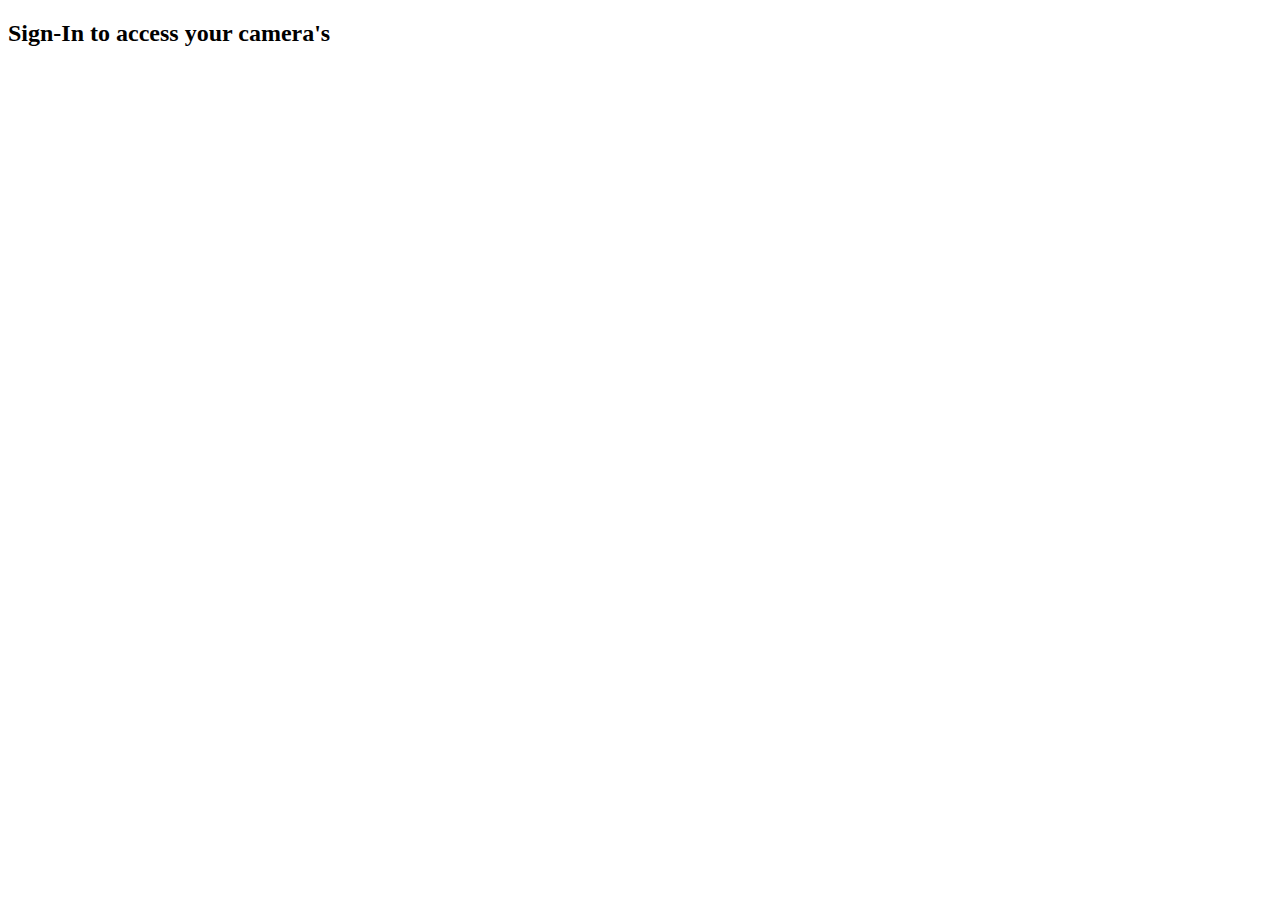
<file: index.html>
<!DOCTYPE html>
<html lang="en">

<head>
    <meta charset="UTF-8">
    <meta http-equiv="X-UA-Compatible" content="IE=edge">
    <meta name="viewport" content="width=device-width, initial-scale=1.0">
    <meta name="google-signin-client_id" content="913137047218-f9ibir4ft3sjb40g0d00rb8ta9ps6abo.apps.googleusercontent.com">
    <title>Sign In With Google</title>
    <link href="https://cdn.jsdelivr.net/npm/bootstrap@5.0.0/dist/css/bootstrap.min.css" rel="stylesheet"
        integrity="sha384-wEmeIV1mKuiNpC+IOBjI7aAzPcEZeedi5yW5f2yOq55WWLwNGmvvx4Um1vskeMj0" crossorigin="anonymous">
    <link rel="stylesheet" href="index.css">
</head>

<body>
    <h2 class="alert alert-success">Sign-In to access your camera's</h2>
    <div class="g-signin2" data-onsuccess="onSignIn"></div>

    <div class="data">
        <p>Name</p>
        <p id="name"></p>
        <p>Image</p>
        <img id="image" class="rounded-circle" width="100" height="100" />
        <p>Email</p>
        <p id="email"></p>
        <button type="button" class="btn btn-danger" onclick="signOut();">Sign Out</button>
    </div>

    <script src="index.js" async defer></script>
    <script src="https://apis.google.com/js/platform.js" async defer></script>
    <script src="https://cdn.jsdelivr.net/npm/bootstrap@5.0.0/dist/js/bootstrap.bundle.min.js"
        integrity="sha384-p34f1UUtsS3wqzfto5wAAmdvj+osOnFyQFpp4Ua3gs/ZVWx6oOypYoCJhGGScy+8"
        crossorigin="anonymous"></script>
    <script src="https://ajax.googleapis.com/ajax/libs/jquery/3.5.1/jquery.min.js"></script>
</body>

</html>
</file>
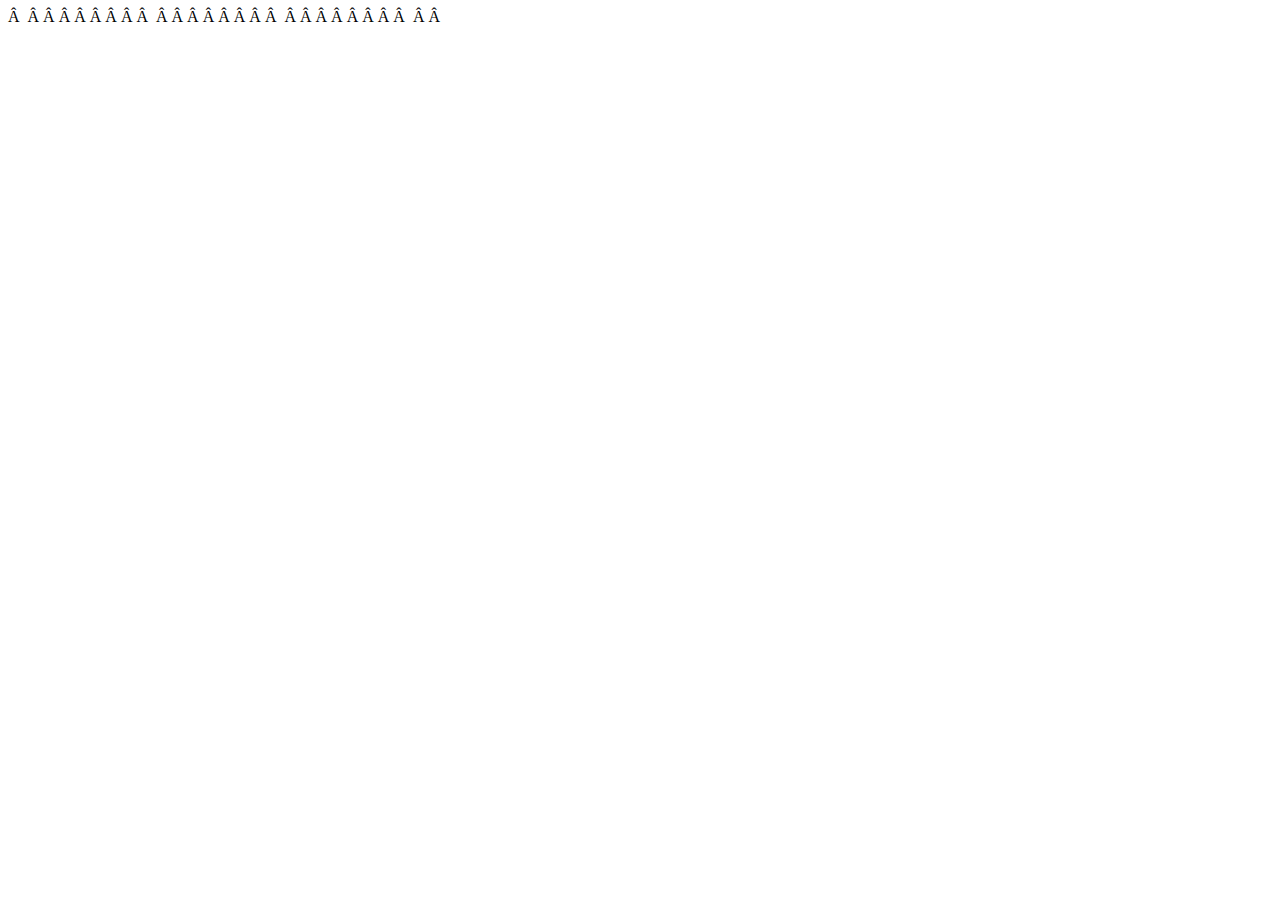
<file: cam/cam.html>
<!-- !DOCTYPE HTML --> 
 <head> 
  
  
 <meta charset="utf-8"> 
 <title>Video in browser </title> 
   
  
 </head> 
  
 <body> 
  
         <video autoplay="true" id="videoElement"> 
          
         </video> 
  
 <script src="stream.js" type="text/javascript">  </script> 
 <script> 
  
     var video = document.querySelector("#videoElement"); 
     stream(video); 
    
 </script> 
 </body>
</file>
<file: index.css>
.data {
    display: none;
}


.g-signin2 {
    position: absolute;
    top: 50%;
    left: 50%;
    margin-top: -50px;
    margin-left: -50px;
}
</file>
